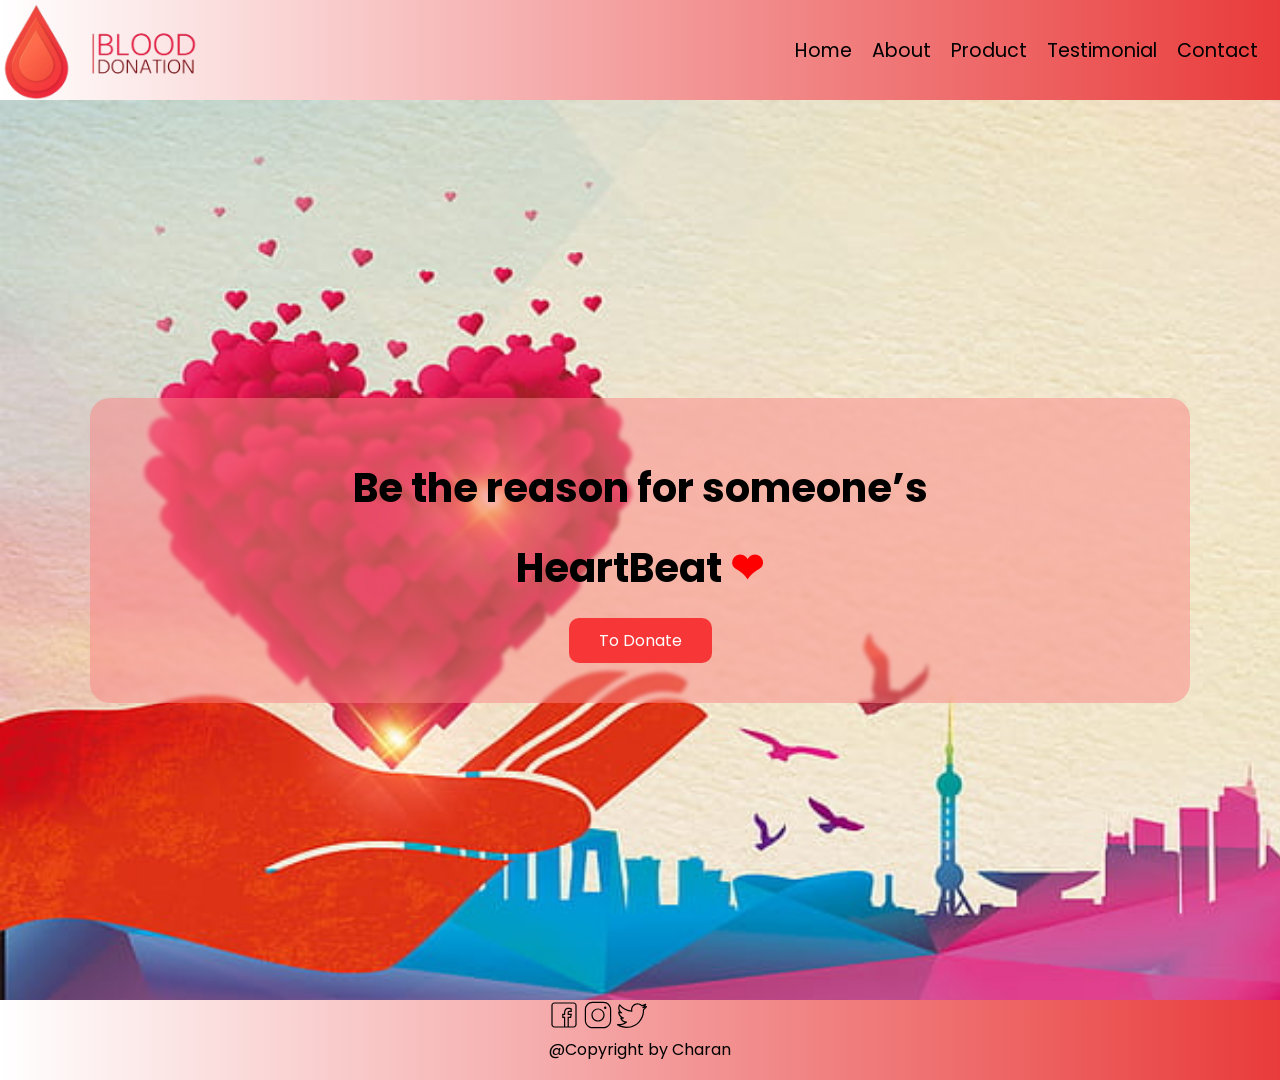
<file: index.html>
<!DOCTYPE html>
<html lang="en">
<head>
    <meta charset="UTF-8">
    <meta name="viewport" content="width=device-width, initial-scale=1.0">
    <title>Blood Donation</title>
    <link rel="icon" href="title.png" type="png">
    <link rel="stylesheet" href="main.css">
</head>
<body>
    <header>
        <nav class="navbar">
            <img class="logo" src="LOGO HEAD.png" alt="image">
            <ul class="nav-links">
                <li><a href="#">Home</a></li>
                <li><a href="#">About</a></li>
                <li><a href="#">Product</a></li>
                <li><a href="#">Testimonial</a></li>
                <li><a href="#">Contact</a></li>
            </ul>
        </nav>
    </header>
    <section class="section">
        <div class="container">
            <h1>Be the reason for someone’s</h1>
            <h1>HeartBeat <span id="heart">❤</span></h1>
            <a href="LOGIN.html" target="_blank"><button class="btn">To Donate</button></a> 
        </div>
    </section>
    <footer>
        <div class="footer-container">
            <a href="#"><img src="Facebook-icon.svg" alt="facebook" width="30px" height="30px"></a>
            <a href="#"><img src="Instagram-icon.svg" alt="instagram" width="30px" height="30px"></a>
            <a href="#"><img src="Twitter-icon.svg" alt="twitter" width="30px" height="30px"></a>
            <p>@Copyright by Charan</p>
        </div> 
    </footer>
</body>
</html>
</file>
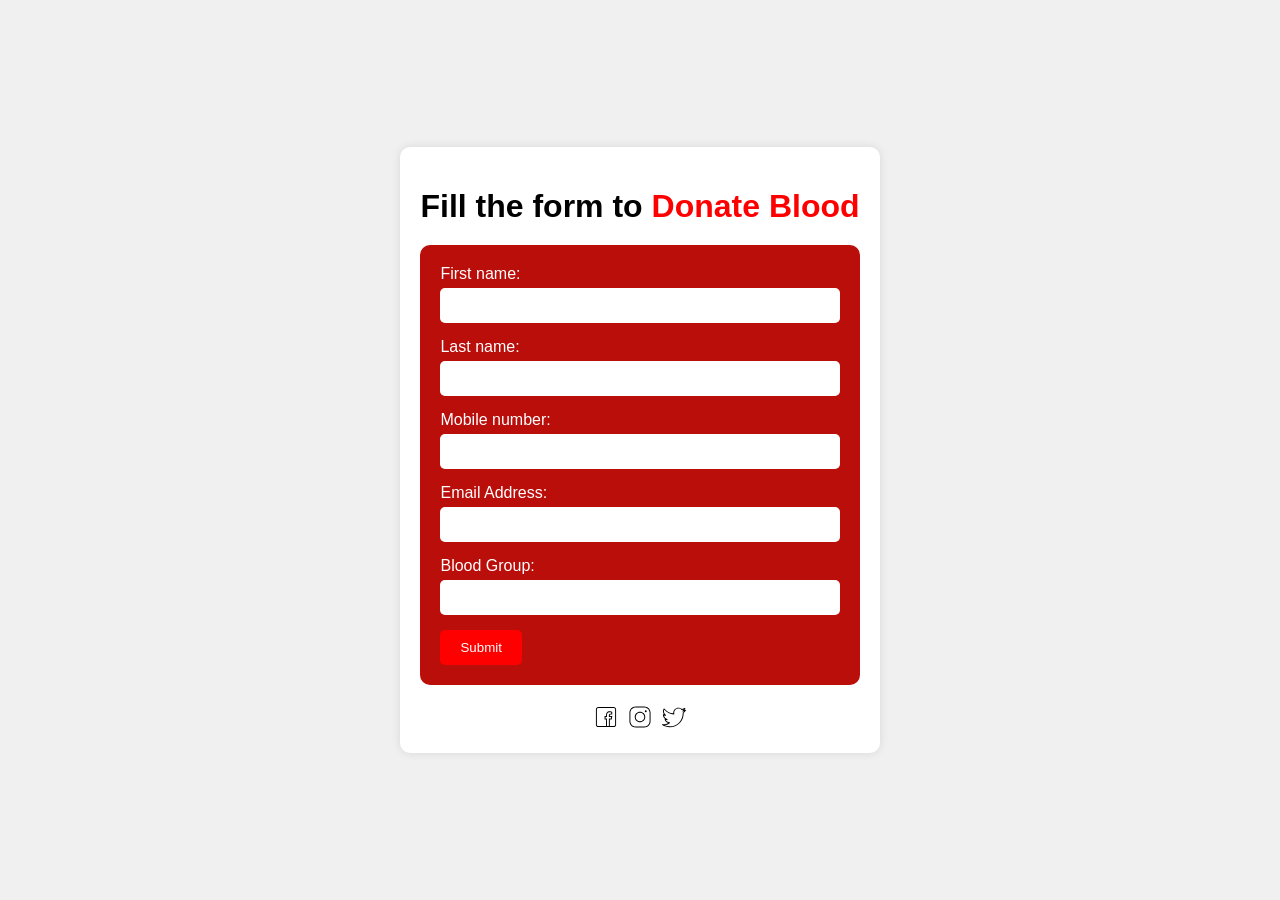
<file: LOGIN.html>
<!DOCTYPE html>
<html lang="en">
<head>
    <meta charset="UTF-8">
    <meta name="viewport" content="width=device-width, initial-scale=1.0">
    <title>Form</title>
    <link rel="icon" href="title.png" type="png">
    <link rel="stylesheet" href="login.css">
</head>
<body>
    <div class="container">
        <h1>Fill the form to <span>Donate Blood</span></h1>
        <div class="form-container">
            <form>
                <label for="first-name">First name:</label>
                <input type="text" id="first-name" name="first-name">

                <label for="last-name">Last name:</label>
                <input type="text" id="last-name" name="last-name">

                <label for="mobile-number">Mobile number:</label>
                <input type="tel" id="mobile-number" name="mobile-number">

                <label for="email">Email Address:</label>
                <input type="email" id="email" name="email">

                <label for="blood">Blood Group:</label>
                <input type="text" id="blood" name="blood">

                <div class="button-container">
                    <button type="submit">Submit</button>
                </div>
            </form>
        </div>
        <div class="social-media">
            <a href="#"><img src="Facebook-icon.svg" alt="Facebook"></a>
            <a href="#"><img src="Instagram-icon.svg" alt="Instagram"></a>
            <a href="#"><img src="Twitter-icon.svg" alt="Twitter"></a>
        </div>
    </div>
</body>
</html>
</file>
<file: main.css>
@import url('https://fonts.googleapis.com/css2?family=Bebas+Neue&family=Dancing+Script:wght@400..700&family=Limelight&family=Oswald:wght@200..700&family=Poppins:ital,wght@0,100;0,200;0,300;0,400;0,500;0,600;0,700;0,800;0,900;1,100;1,200;1,300;1,400;1,500;1,600;1,700;1,800;1,900&display=swap');
*{
    font-family: "Poppins", sans-serif;
    font-optical-sizing: auto;
    font-style: normal;
    margin: 0;
    padding: 0; 
    box-sizing: border-box;
}
.navbar{
    background: linear-gradient(to right,white,rgb(233, 59, 59));
    width: 100%;
    display: flex;
    justify-content: space-between;
    align-items: center;
}
.navbar .logo{
    width: 200px;
    height: 100px;
}
.nav-links{
    display: flex;
    float: right;
    padding: 12px; 
    font-size: 1.2rem;
}
.nav-links li{
   list-style: none;
}
.nav-links li a{
    text-decoration: none;
    color:rgb(0, 0, 0);
    margin: 10px;
    transition: color 0.5s;
}
.nav-links li a:hover{
    transition: 0.25s;
    border-radius: 25px;
    padding: 10px 15px;
    background-color: rgb(71, 239, 144);
    color: rgb(250, 248, 248);
}
.section{
    height: 100vh;
    display: flex;
    justify-content: space-around;
    align-items: center;
    background-image: url('background.jpg');
    background-repeat: no-repeat;
    background-size: cover;

}
#heart{
    color: red;
    animation: opacity 1.5s ease infinite;
}
@keyframes opacity{
    0%{
        opacity: 0.1;
    }
    25%{
        opacity: 0.5;
    }
    50%{
        opacity: 1;
    }
    100%{
        opacity: 0;
    }
}
.section .container{
    width: 100%;
    max-width: 1100px;
    text-align: center;
    background-color: rgba(251, 132, 132, 0.5);
    backdrop-filter: blur(2px);
    padding: 40px;
    border-radius: 20px;
}
.section .container h1{
    color:rgb(0, 0, 0);
    font-size: 2.5rem;
    margin: 20px 0;
}
.btn{
    background-color:rgb(247, 55, 55) ;
    padding: 10px 30px;
    border: none;
    color:rgb(255, 255, 255);
    font-size:16px;
    cursor: pointer;
    margin-left:0px ;
    border-radius: 10px;
    transition:  background-color 0.8s;
}
.btn:hover{
    color: rgb(0, 0, 0);
    background-color:rgb(255, 255, 255) ;
    animation: scale 2s ease infinite;
}
@keyframes scale{
   0%{
       transform: scale(1);
   }
   50%{
       transform: scale(1.5);
   }
   100%{
       transform: scale(1);
   }
}
footer{
    height: 80px;
    width: 100%;
    display: flex;
    justify-content: center;
    gap:10px;
    background: linear-gradient(to right,white,rgb(233, 59, 59));
}
@media(max-width:768px){
    .navbar .logo{
        width: 180px;
        height: 100px;
    }
    .navbar{
        flex-direction: column;
        align-items: start;
    }
    .nav-links{
        flex-direction: column;
        font-size: 1rem;
    }
    .nav-links li a{
        margin: 50px;
    }
    .nav-links li a:hover{
        border-radius: 25px;
        padding: 3px 10px;
    }
    .section .container h1{
        font-size: 1.8rem;
    }

}
@media (max-width:425px){
    .navbar .logo{
        width: 100px;
        height: 50px;
    }
    .section .container h1{
        font-size: 1rem;
    }
    .btn{
        font-size:12px;
        margin-left:10px ;
    }
    .navbar .logo{
        font-size: 1.5rem;
    }
    .nav-links{
        padding: 5px; 
        font-size: 1rem;
    }
}
</file>
<file: login.css>
body {
    font-family: Arial, sans-serif;
    background-color: #f0f0f0;
    margin: 0;
    padding: 0;
    display: flex;
    justify-content: center;
    align-items: center;
    height: 100vh;
}
.container {
    background-color: white;
    padding: 20px;
    border-radius: 10px;
    box-shadow: 0 0 10px rgba(0, 0, 0, 0.1);
    text-align: center;
}
h1 {
    color: black;
    margin-bottom: 20px;
}
h1 span {
    color: red;
}
.form-container {
    background-color: #b90e0a;
    padding: 20px;
    border-radius: 10px;
    margin-bottom: 20px;
}
form {
    display: flex;
    flex-direction: column;
}
label {
    color: white;
    margin-bottom: 5px;
    text-align: start;
}
input {
    padding: 10px;
    margin-bottom: 15px;
    border: none;
    border-radius: 5px;
    text-transform: uppercase;
}
.button-container {
    display: flex;
    justify-content: space-between;
}
button {
    background-color: red;
    color: white;
    padding: 10px 20px;
    border: none;
    border-radius: 5px;
    cursor: pointer;
}
button:hover {
    background-color: white;
    color: red;
}
.social-media {
    display: flex;
    justify-content: center;
    gap: 10px;
}
.social-media img {
    width: 24px;
    height: 24px;
}
</file>
